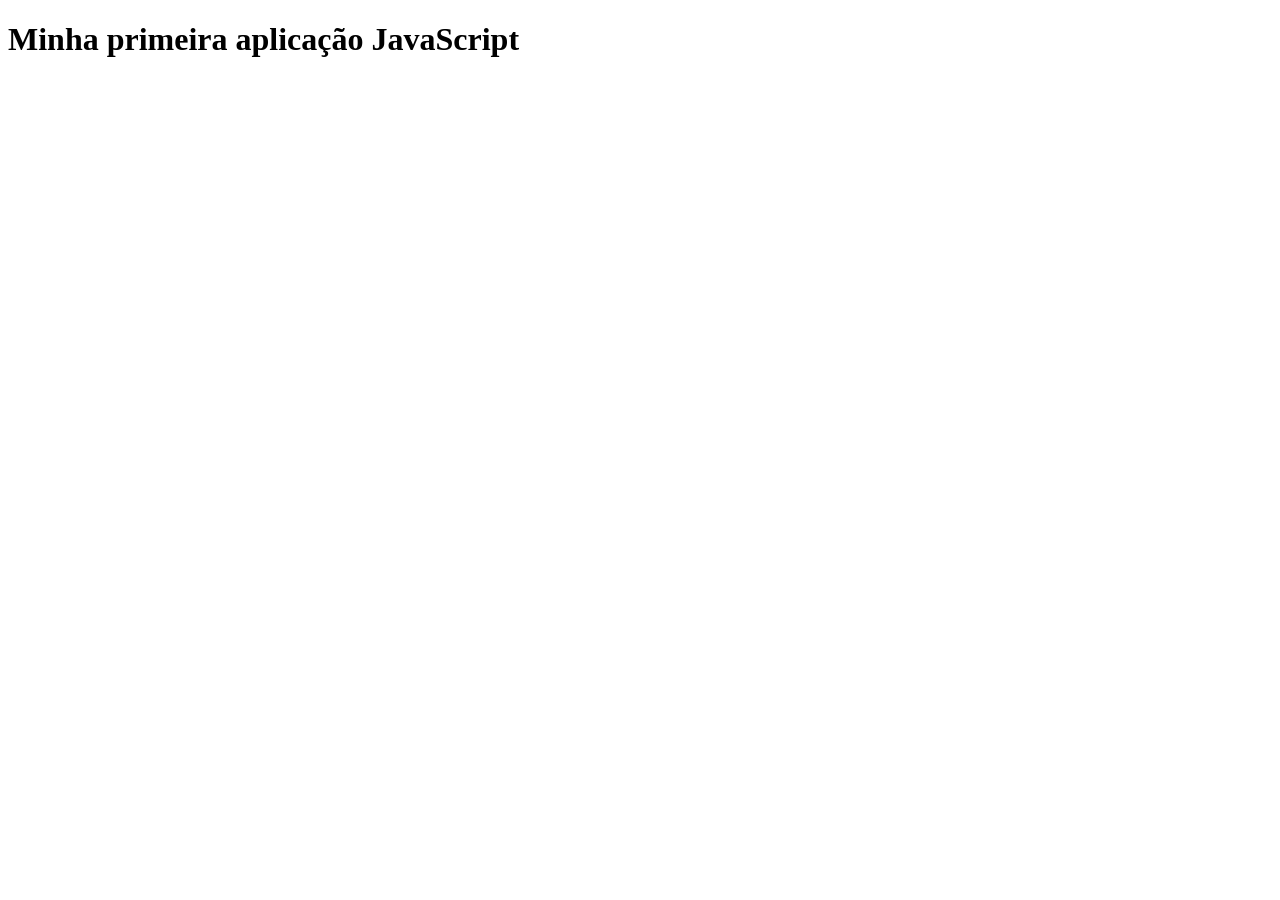
<file: ProjetosWeb/aula01-javascript/index.html>
<!DOCTYPE html>
<html lang="pt-BR">
<head>
    <meta charset="UTF-8">
    <meta name="viewport" content="width=device-width, initial-scale=1.0">
     <title>Minha primeira aplicação</title>
</head>
<body>
     <h1>Minha primeira aplicação JavaScript</h1>
    <script src="script.js"></script>
</body>
</html>
</file>
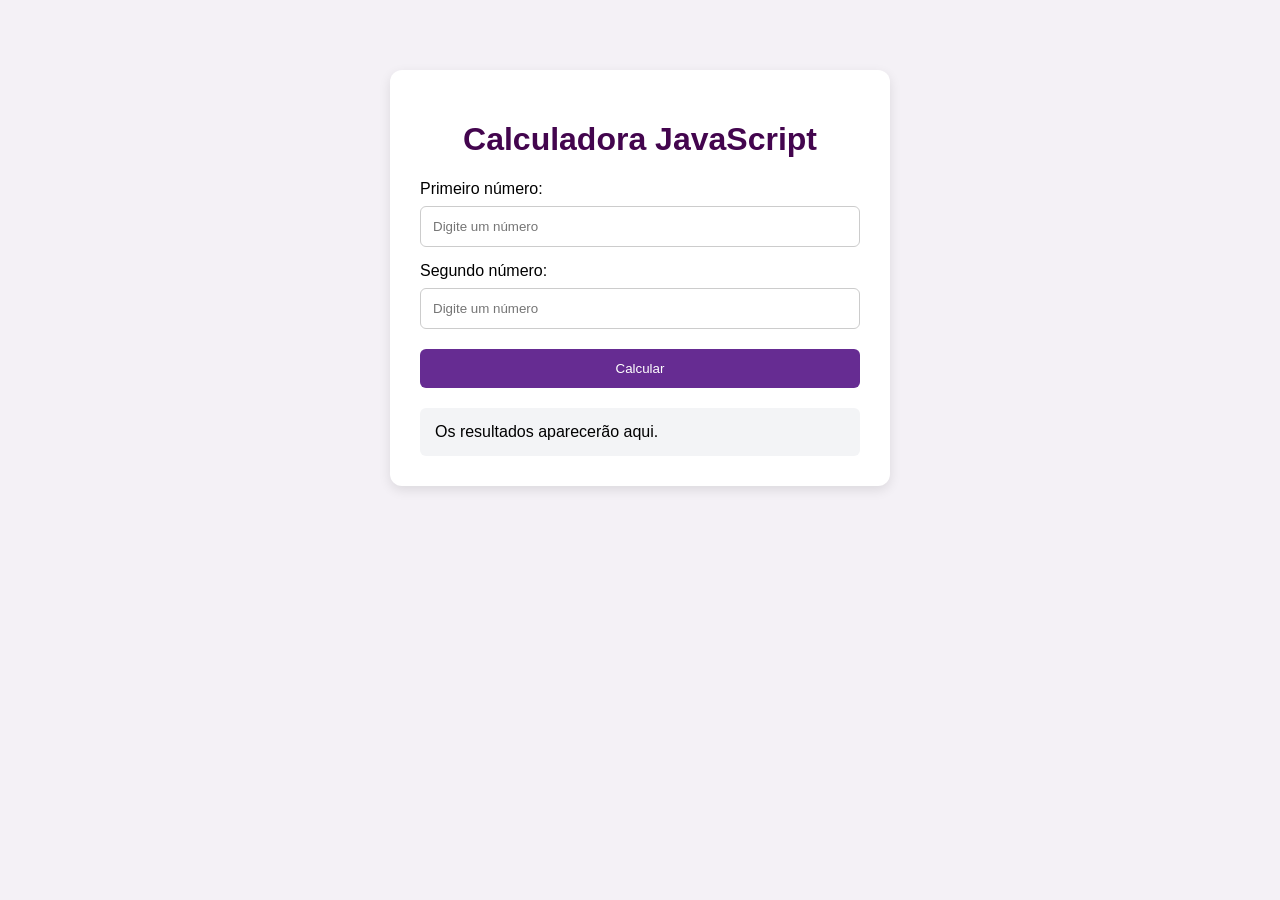
<file: ProjetosWeb/Lab02_Calculadora/index.html>
<!DOCTYPE html>
<html lang="pt-BR">
<head>
    <meta charset="UTF-8">
    <meta name="viewport" content="width=device-width, initial-scale=1.0">
    <title>Calculadora JavaScript</title>
    <link rel="stylesheet" href="style.css">
</head>
<body>
    <main class="container">
        <h1>Calculadora JavaScript</h1>
        <label for="numero1">Primeiro número:</label>
        <input type="number" id="numero1" placeholder="Digite um número">
        <label for="numero2">Segundo número:</label>
        <input type="number" id="numero2" placeholder="Digite um número">
        <button id="btnCalcular">Calcular</button>
        <section id="resultado" aria-live="polite">
            Os resultados aparecerão aqui.
        </section>
    </main>
    <script src="script.js"></script>
</body>
</html>
</file>
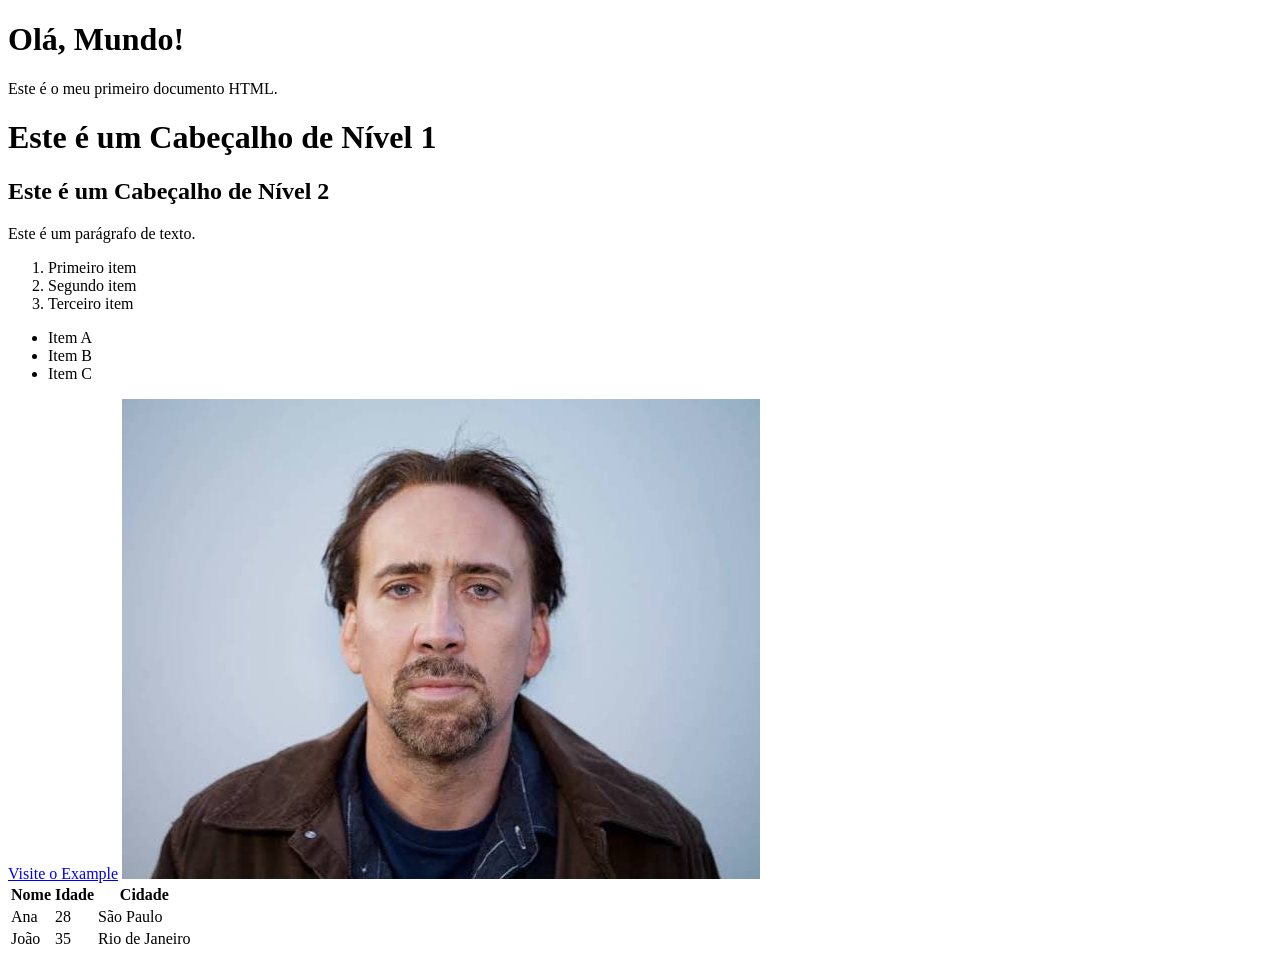
<file: ProjetosWeb/MinhaPrimeiraPagina/index.html>
<!DOCTYPE html>
<html lang="pt-br">
<head>
  <meta charset="UTF-8">
  <meta name="viewport" content="width=device-width, initial-scale=1.0">
  <title>Meu Primeiro Documento HTML</title>
</head>
<body>
  <h1>Olá, Mundo!</h1>
  <p>Este é o meu primeiro documento HTML.</p>
</body>
</html>

<h1>Este é um Cabeçalho de Nível 1</h1>
<h2>Este é um Cabeçalho de Nível 2</h2>
<p>Este é um parágrafo de texto.</p>

<!-- Lista ordenada -->
<ol> 
    <li>Primeiro item</li>
    <li>Segundo item</li>
    <li>Terceiro item</li>
  </ol>

<!-- Lista desordenada -->
  <ul>
    <li>Item A</li>
    <li>Item B</li>
    <li>Item C</li>
  </ul>

  <a href="https://www.example.com" target="_blank">Visite o Example</a>

  <img src="cage.jpg" alt="Descrição da imagem">


  <table>
    <thead>
      <tr>
        <th>Nome</th>
        <th>Idade</th>
        <th>Cidade</th>
      </tr>
    </thead>
    <tbody>
      <tr>
        <td>Ana</td>
        <td>28</td>
        <td>São Paulo</td>
      </tr>
      <tr>
        <td>João</td>
        <td>35</td>
        <td>Rio de Janeiro</td>
      </tr>
    </tbody>
  </table>
</file>
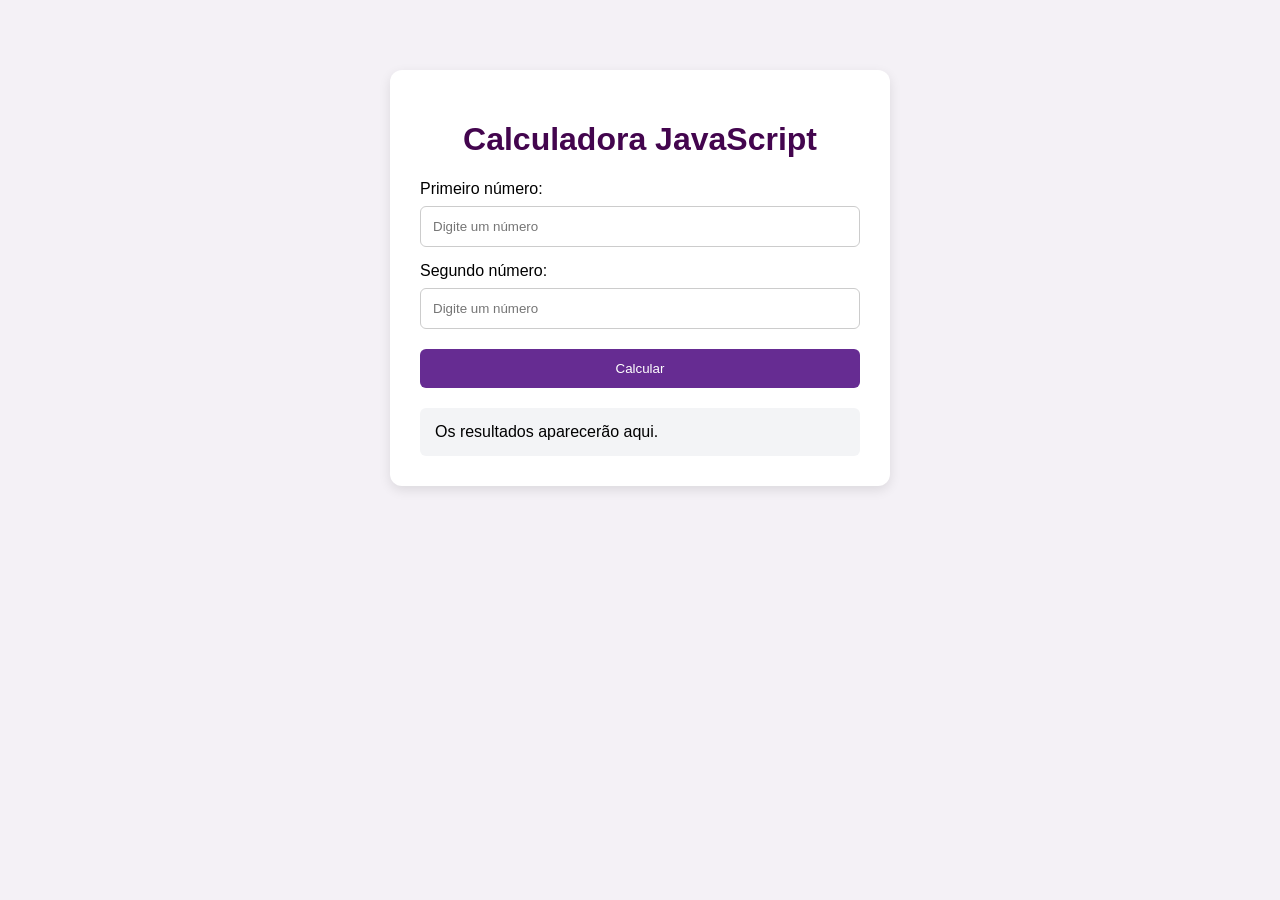
<file: ProjetosWeb/aula01-javascript/lab02-aula01/index.html>
<!DOCTYPE html>
<html lang="pt-BR">
<head>
    <meta charset="UTF-8">
    <meta name="viewport" content="width=device-width, initial-scale=1.0">
    <title>Calculadora JavaScript</title>
    <link rel="stylesheet" href="style.css">
</head>
<body>
    <main class="container">
        <h1>Calculadora JavaScript</h1>
        <label for="numero1">Primeiro número:</label>
        <input type="number" id="numero1" placeholder="Digite um número">
        <label for="numero2">Segundo número:</label>
        <input type="number" id="numero2" placeholder="Digite um número">
        <button id="btnCalcular">Calcular</button>
        <section id="resultado" aria-live="polite">
            Os resultados aparecerão aqui.
        </section>
    </main>
    <script src="script.js"></script>
</body>
</html>
</file>
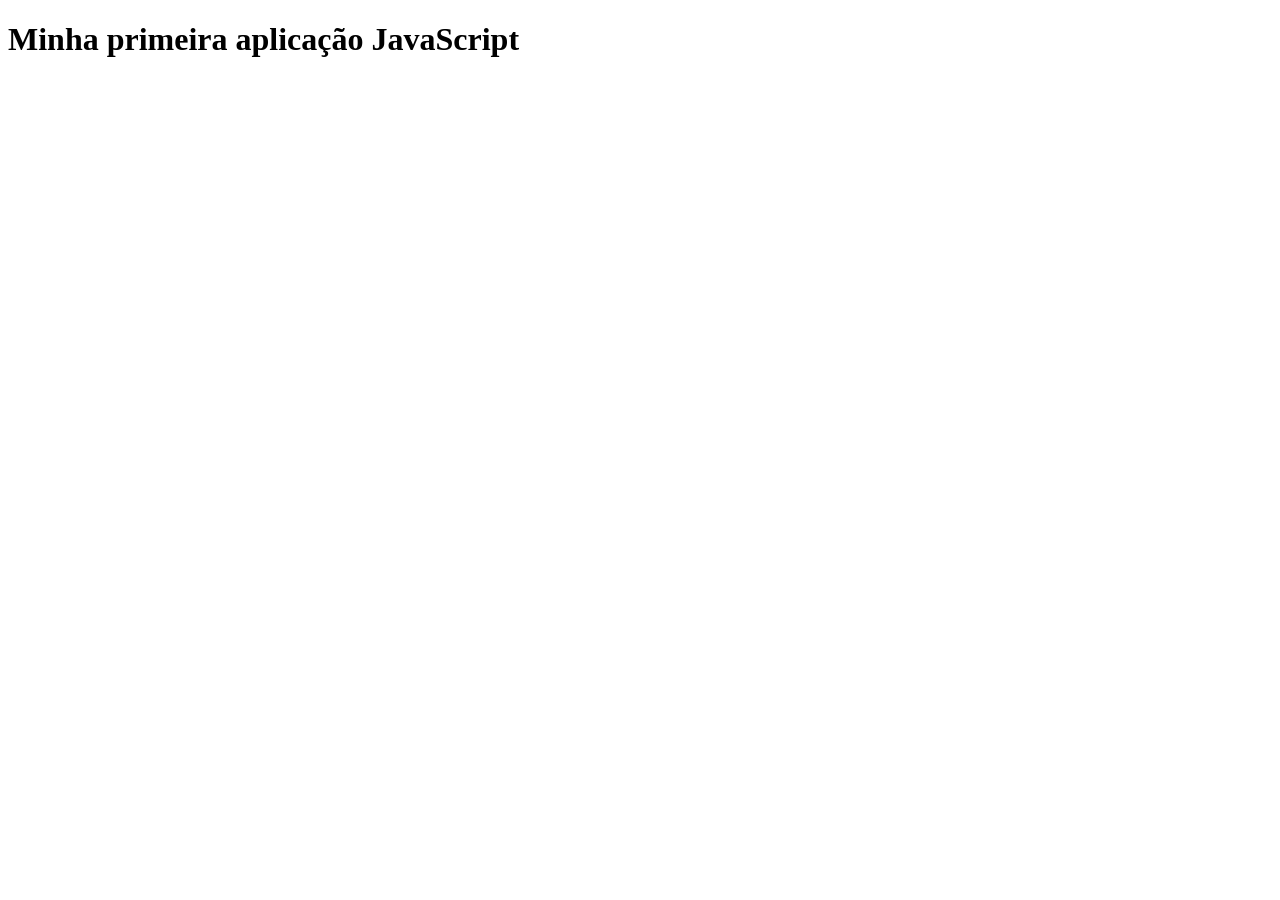
<file: ProjetosWeb/aula01-javascript/script/index.html>
<!DOCTYPE html>
<html lang="pt-BR">
<head>
    <meta charset="UTF-8">
    <meta name="viewport" content="width=device-width, initial-scale=1.0">
     <title>Minha primeira aplicação</title>
</head>
<body>
     <h1>Minha primeira aplicação JavaScript</h1>
    <script src="script.js"></script>
</body>
</html>
</file>
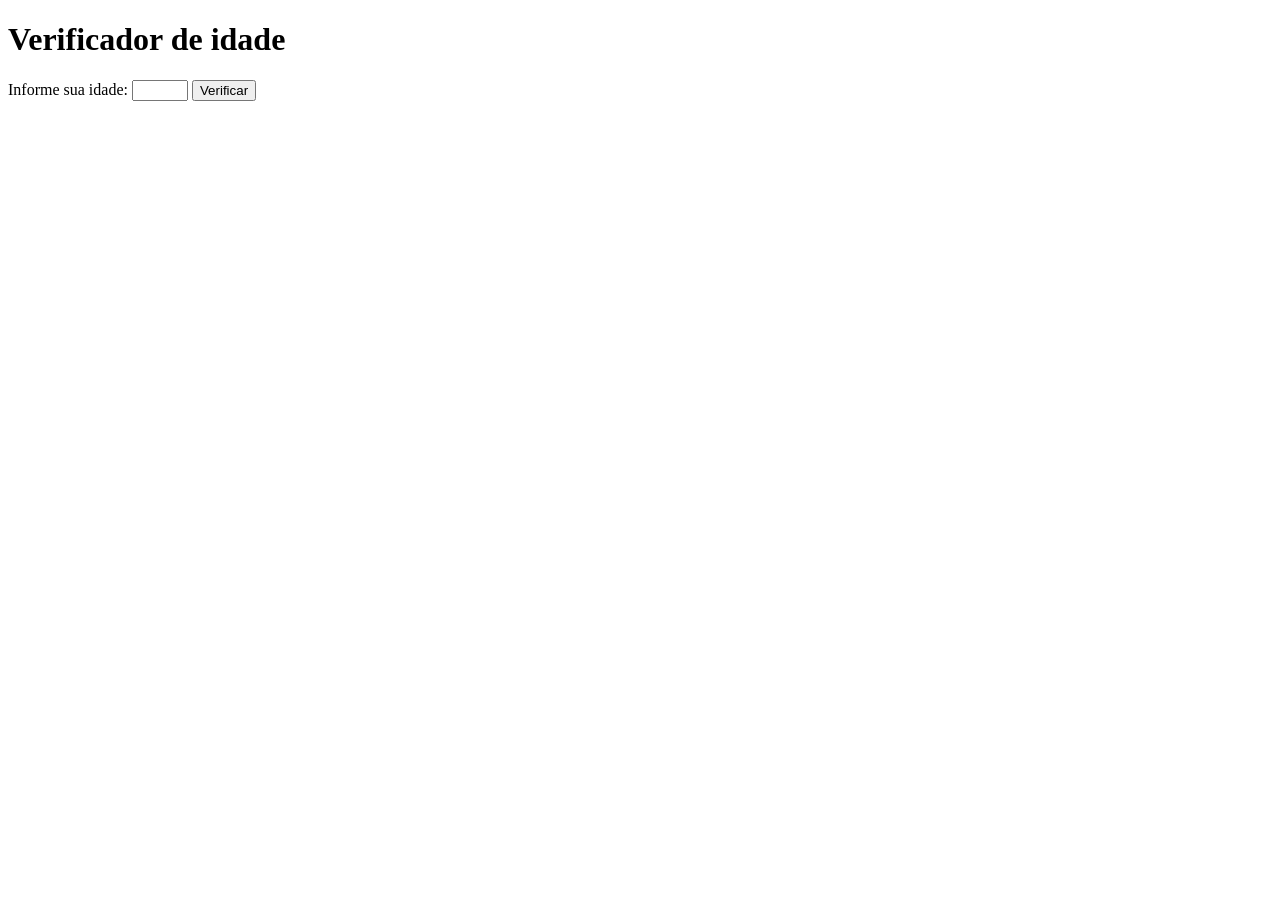
<file: ProjetosWeb/aula02-javascript/lab01_aula02/index.html>
<!DOCTYPE html>
<html lang="pt-BR">
<head>
    <meta charset="UTF-8">
    <meta name="viewport" content="width=device-width, initial-scale=1">
    <title>Verificador de idade</title>
    <script src="script.js" defer></script>
</head>
<body>
 <main>
    <h1>Verificador de idade</h1>
    <label for="idade">Informe sua idade:</label>
    <input id="idade" type="number" min="0" max="120" step="1">
    <button id="verificar" type="button">Verificar</button>
    <p id="resultado" role="status" aria-live="polite"></p>
 </main>
</body>
</html>
</file>
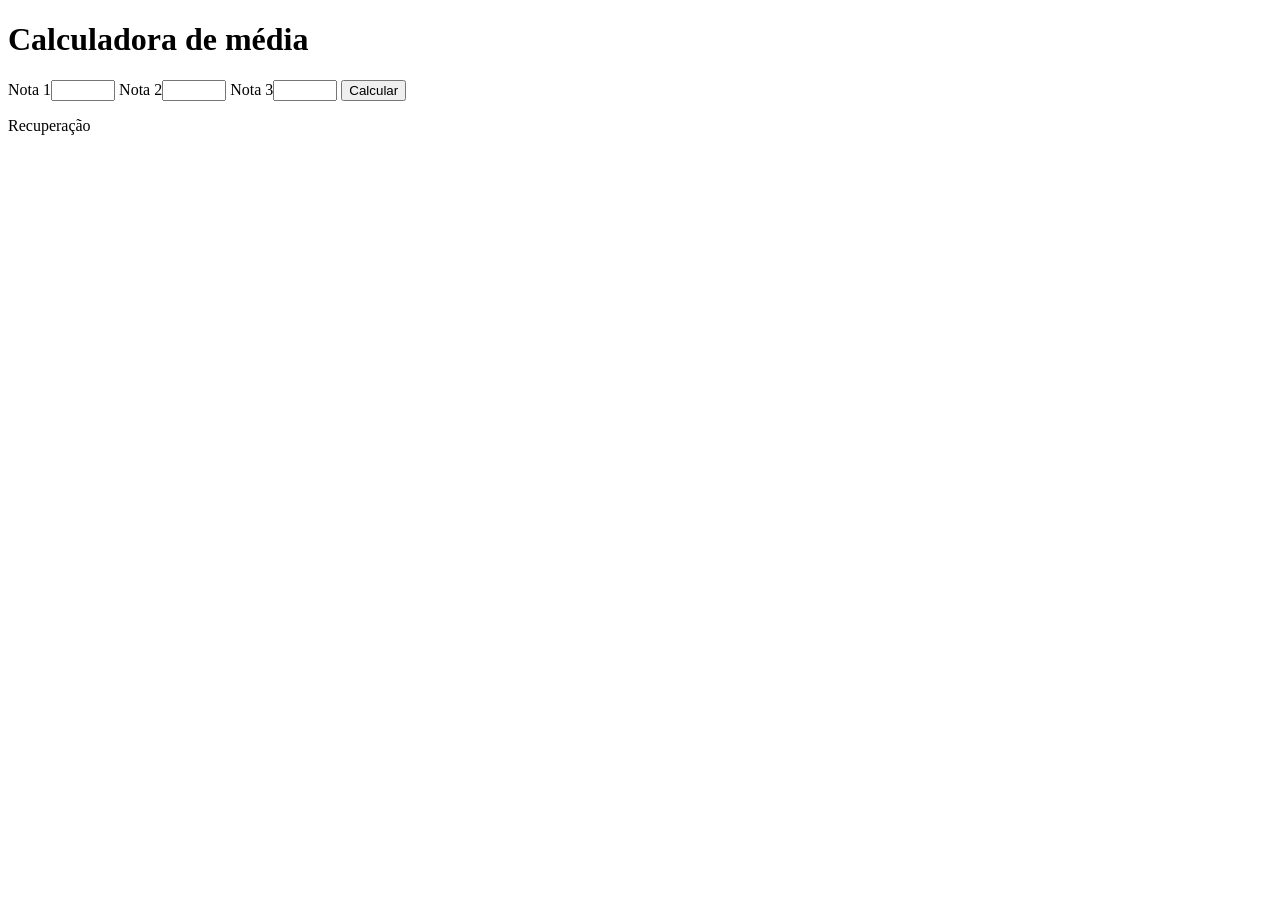
<file: ProjetosWeb/aula02-javascript/lab02-aula02/index.html>
<!DOCTYPE html>
<html lang="pt-BR">
<head>
 <meta charset="UTF-8">
 <meta name="viewport" content="width=device-width, initial-scale=1">
 <title>Calculadora de média</title>
 <script src="script.js" defer></script>
</head>
<body>
 <h1>Calculadora de média</h1>
 <label for="n1">Nota 1</label><input id="n1" type="number" min="0" max="10" step="0.1">
 <label for="n2">Nota 2</label><input id="n2" type="number" min="0" max="10" step="0.1">
 <label for="n3">Nota 3</label><input id="n3" type="number" min="0" max="10" step="0.1">
 <button id="calcular" type="button">Calcular</button>
 <p id="resultado" role="status" aria-live="polite"></p>
</body>
</html>
</file>
<file: ProjetosWeb/Lab02_Calculadora/style.css>
* { box-sizing: border-box; }
body {
 font-family: Arial, sans-serif;
 background: #f4f1f6;
 margin: 0;
 padding: 30px;
}
.container {
    max-width: 500px;
    margin: 40px auto;
    padding: 30px;
    background: white;
    border-radius: 12px;
    box-shadow: 0 4px 12px rgba(0,0,0,.10);
}
h1 { color: #43054e; text-align: center; }
label { display: block; margin-top: 15px; }
input {
    width: 100%; padding: 12px; margin-top: 8px;
    border: 1px solid #ccc; border-radius: 6px;
}
button {
    width: 100%; margin-top: 20px; padding: 12px;
    background: #662c92; color: white;
    border: 0; border-radius: 6px; cursor: pointer;
}
button:hover { background: #43054e; }
#resultado {
 margin-top: 20px; padding: 15px;
 background: #f3f4f6; border-radius: 6px;
}
</file>
<file: ProjetosWeb/aula01-javascript/lab02-aula01/style.css>
* { box-sizing: border-box; }
body {
 font-family: Arial, sans-serif;
 background: #f4f1f6;
 margin: 0;
 padding: 30px;
}
.container {
    max-width: 500px;
    margin: 40px auto;
    padding: 30px;
    background: white;
    border-radius: 12px;
    box-shadow: 0 4px 12px rgba(0,0,0,.10);
}
h1 { color: #43054e; text-align: center; }
label { display: block; margin-top: 15px; }
input {
    width: 100%; padding: 12px; margin-top: 8px;
    border: 1px solid #ccc; border-radius: 6px;
}
button {
    width: 100%; margin-top: 20px; padding: 12px;
    background: #662c92; color: white;
    border: 0; border-radius: 6px; cursor: pointer;
}
button:hover { background: #43054e; }
#resultado {
 margin-top: 20px; padding: 15px;
 background: #f3f4f6; border-radius: 6px;
}
</file>
